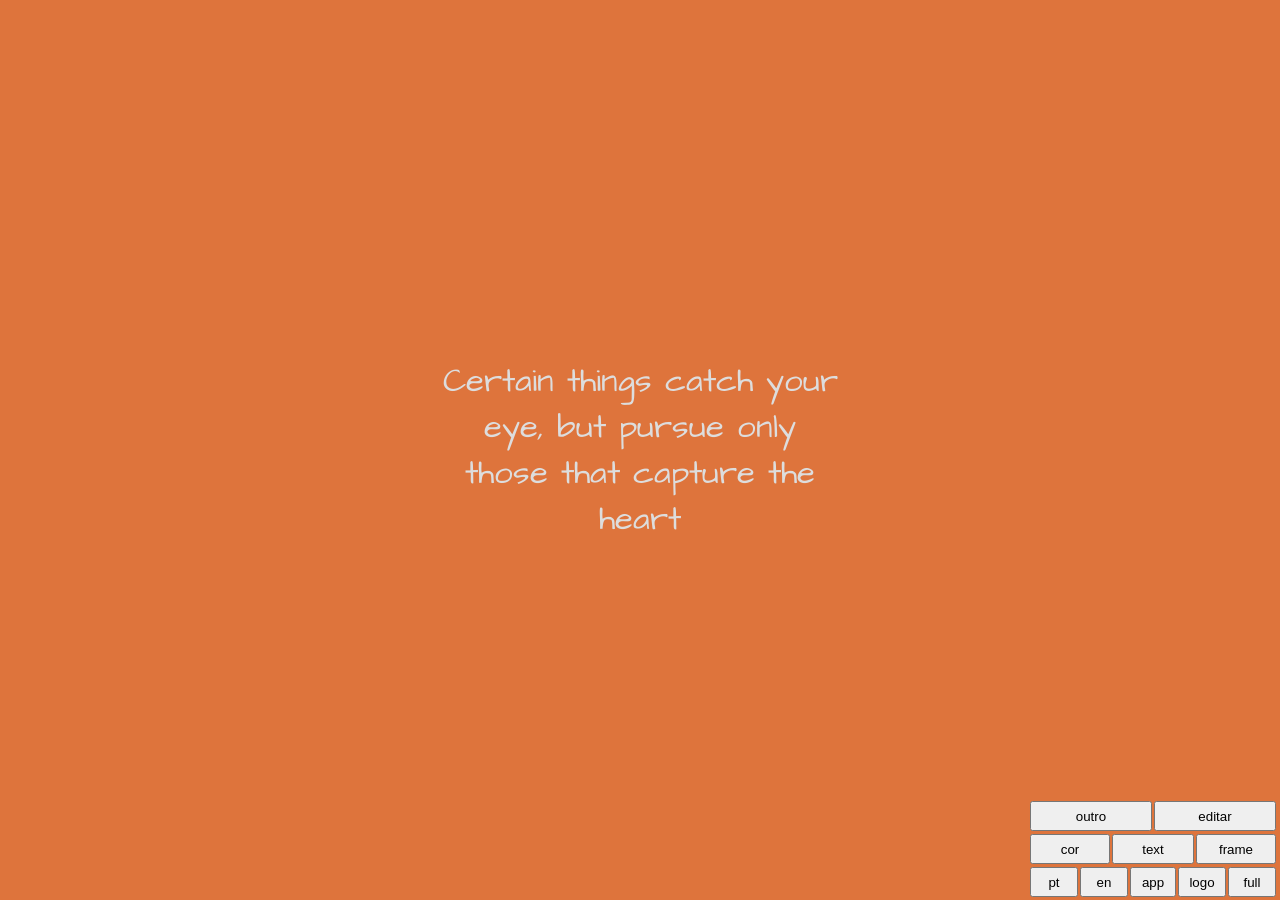
<file: public/index.htm>
<!doctype html>
<html>
<title>Stylish Gen</title>
<meta charset=UTF-8>
<meta name=viewport content='width=device-width'>
<style>
@font-face{font-family:"Architects Daughter";src:url(fonts/architects.ttf);}
@font-face{font-family:"Montserrat";src:url(fonts/montserrat.ttf);}
@font-face{font-family:"Poppins";src:url(fonts/poppins.ttf);}
@font-face{font-family:"Roboto Mono";src:url(fonts/roboto.ttf);}
@font-face{font-family:"Rubik";src:url(fonts/rubik.ttf);}
@font-face{font-family:"Secular One";src:url(fonts/secular.ttf);}
</style>
<body style='background-color:#e1e1e1; margin:0px; height:100vh; display:flex; align-items:center; justify-content:center;'></body>
<script src=quotes-pt.json></script>
<script src=quotes-en.json></script>
<script src=cores.js></script>
<script>
lng=false;
function pickOne(a){return a[parseInt(Math.random()*a.length)];}
function inicio(){document.body.innerHTML="<div style='background-color:#cccccc; border:1px solid #777777; padding:12px 10px 16px 10px; border-radius:4px; text-align:right;'><textarea style='width:270px; height:80px; padding:12px; margin-bottom:10px; background-color:#ffffff;' id=frase>"+localStorage.getItem("frase-userfrase")+"</textarea><br><a onclick='geraStilo(false,false,false,false);' style='background-color:#b8b8b8; text-decoration:none; border-radius:4px; padding:7px 14px; color:#222222; border:1px solid #555555; cursor:pointer;'>stylize</a></div>";}
function geraStilo(randomfrase,cor,fonte,frame){
	if(document.getElementById('frase'))localStorage.setItem("frase-frase",document.getElementById('frase').value);
	if(document.getElementById('frase'))localStorage.setItem("frase-userfrase",document.getElementById('frase').value);
	if(randomfrase)
		if(lng)localStorage.setItem("frase-frase",pickOne(citacoes));
		else localStorage.setItem("frase-frase",pickOne(quotes));

	if(cor){
		localStorage.setItem("frase-bgcolor",pickOne(cores));
		if(parseInt(localStorage.getItem("frase-bgcolor")[0],16)+parseInt(localStorage.getItem("frase-bgcolor")[2],16)+parseInt(localStorage.getItem("frase-bgcolor")[4],16)>24)
			localStorage.setItem("frase-fontcolor",true);
		else
			localStorage.setItem("frase-fontcolor",false);
	}

	if(fonte){
		localStorage.setItem("frase-font-family",pickOne(["Architects Daughter","Montserrat","Poppins","Roboto Mono","Rubik","Secular One"]));
		localStorage.setItem("frase-font-size",pickOne([15,18,21,24,27,30,33]));
		localStorage.setItem("frase-text-align",pickOne(["left","right","center"]));
		localStorage.setItem("frase-text-transform",pickOne(["lowercase","uppercase","capitalize","none"]));
	}

	if(frame){
		localStorage.setItem("frase-border-radius",pickOne([3,6,9,12,15,18]));
		localStorage.setItem("frase-padding",pickOne([14,18,22,26,30,34,38]));
		localStorage.setItem("frase-frame-preenchido",Math.random()<.7);
		localStorage.setItem("frase-tracado-borda",Math.random()<.5);
		localStorage.setItem("frase-estilo-borda",pickOne(["solid","dashed"]));
		localStorage.setItem("frase-inclinacao",Math.random()>.8);
		localStorage.setItem("frase-angulo",pickOne(["346","353","7","14"]));
		localStorage.setItem("frase-sombra",Math.random()>.8);
	}

	bgcolor=localStorage.getItem("frase-bgcolor");
	fontcolor=localStorage.getItem("frase-fontcolor");
	splash="<div style='padding:0px 34px; width:100vw; height:100vh; background-color:#"+bgcolor+"; display:flex; align-items:center; justify-content:center;'><div style=\"max-width:400px; color:#"+(fontcolor=="true"?"222222":"dddddd")+";";
	splash+="border-radius:"+localStorage.getItem("frase-border-radius")+"px;";
	splash+="font-family:'"+localStorage.getItem("frase-font-family")+"';";
	splash+="font-size:"+localStorage.getItem("frase-font-size")+"px;";
	splash+="padding:"+localStorage.getItem("frase-padding")+"px;";
	splash+="text-align:"+localStorage.getItem("frase-text-align")+";";
	splash+="text-transform:"+localStorage.getItem("frase-text-transform")+";";
	if(localStorage.getItem("frase-frame-preenchido")=="true"){
		splash+="background-color:#"+ototom(bgcolor[0])+bgcolor[1]+ototom(bgcolor[2])+bgcolor[3]+ototom(bgcolor[4])+bgcolor[5]+";";
		if(fontcolor=="true"&&localStorage.getItem("frase-sombra")=="true")
			splash+=" box-shadow: 8px 8px 0px 0px  #"+(fontcolor=="true"?"222222":"dddddd")+";";
	}
	else if(localStorage.getItem("frase-tracado-borda")=="true")splash+="border:2px "+localStorage.getItem("frase-estilo-borda")+" #"+(fontcolor=="true"?"222222":"dddddd")+";";
	if(localStorage.getItem("frase-inclinacao")=="true")splash+="transform:rotate("+localStorage.getItem("frase-angulo")+"deg);";

	botoes="<div id=botoes>";
	botoes+="<button style='position:fixed; bottom:69px; height:30px; right:128px; width:122px;' onclick=\"geraStilo(false,true,true,true);\">outro</button>";
	botoes+="<button style='position:fixed; bottom:69px; height:30px; right:4px; width:122px;' onclick=\"inicio();\">editar</button>";

	botoes+="<button style='position:fixed; bottom:36px; height:30px; right:4px; width:80px;' onclick=\"geraStilo(false,false,false,true);\">frame</button>";
	botoes+="<button style='position:fixed; bottom:36px; height:30px; right:86px; width:82px;' onclick=\"geraStilo(false,false,true,false);\">text</button>";
	botoes+="<button style='position:fixed; bottom:36px; height:30px; right:170px; width:80px;' onclick=\"geraStilo(false,true,false,false);\">cor</button>";

	botoes+="<button style='position:fixed; bottom:3px; height:30px; right:4px; width:48px;' onclick=\"document.body.requestFullscreen();\">full</button>";
	botoes+="<button style='position:fixed; bottom:3px; height:30px; right:54px; width:48px;' onclick=\"location='logo.htm';\">logo</button>";
	botoes+="<button style='position:fixed; bottom:3px; height:30px; right:104px; width:46px;' onclick=\"location='estilofrase.zip';\">app</button>";
	botoes+="<button style='position:fixed; bottom:3px; height:30px; right:152px; width:48px;' onclick=\"lng=false;geraStilo(true,false,false,false);\">en</button>";
	botoes+="<button style='position:fixed; bottom:3px; height:30px; right:202px; width:48px;' onclick=\"lng=true;geraStilo(true,false,false,false);\">pt</button></div>";

	document.body.innerHTML=splash+"\">"+localStorage.getItem("frase-frase").replace(/\</g,'&lt;').replace(/\n/g,'<br>').replace(/  /g,' &nbsp;')+"</div></div>"+botoes;
}
hexas="0123456789abcdef";
hclara="5567899abcddefff";
hescura="00012234566789aa";
function ototom(c){for(x=0;x<16;x++)if(c==hexas[x])return fontcolor=="true"?hclara[x]:hescura[x];}
document.body.onfullscreenchange=function(){
	if(document.fullscreenElement)document.getElementById('botoes').style.display='none';
	else document.getElementById('botoes').style.display='';
}
if(localStorage.getItem("frase-frase"))geraStilo(false,false,false,false);
else{
	localStorage.setItem("frase-userfrase","");
	geraStilo(true,true,true,true);
}
</script>
</html>
</file>
<file: public/style.css>
@font-face {
	font-family: "Architects Daughter";
	src: url(fonts/architects.ttf);
}

@font-face {
	font-family: "Montserrat";
	src: url(fonts/montserrat.ttf);
}

@font-face {
	font-family: "Poppins";
	src: url(fonts/poppins.ttf);
}

@font-face {
	font-family: "Roboto Mono";
	src: url(fonts/roboto.ttf);
}

@font-face {
	font-family: "Rubik";
	src: url(fonts/rubik.ttf);
}

@font-face {
	font-family: "Secular One";
	src: url(fonts/secular.ttf);
}

a {
	background-color: #b8b8b8;
	text-decoration: none;
	border-radius: 4px;
	padding: 7px 14px;
	color: #222222;
	border: 1px solid #555555;
	cursor: pointer;
}

body {
	background-color: #e1e1e1;
	margin: 0px;
	height: 100vh;
	display: flex;
	align-items: center;
	justify-content: center;
}

#edicao {
	background-color: #cccccc;
	border: 1px solid #777777;
	padding: 12px 10px 16px 10px;
	border-radius: 4px;
	text-align: right;
}

#nome {
	width: 200px;
	padding: 12px;
	border: 1px solid #777777;
	margin-bottom: 16px;
	background-color: #ffffff;
}

#frase {
	width: 270px;
	height: 80px;
	padding: 12px;
	margin-bottom: 10px;
	background-color: #ffffff;
}
</file>
